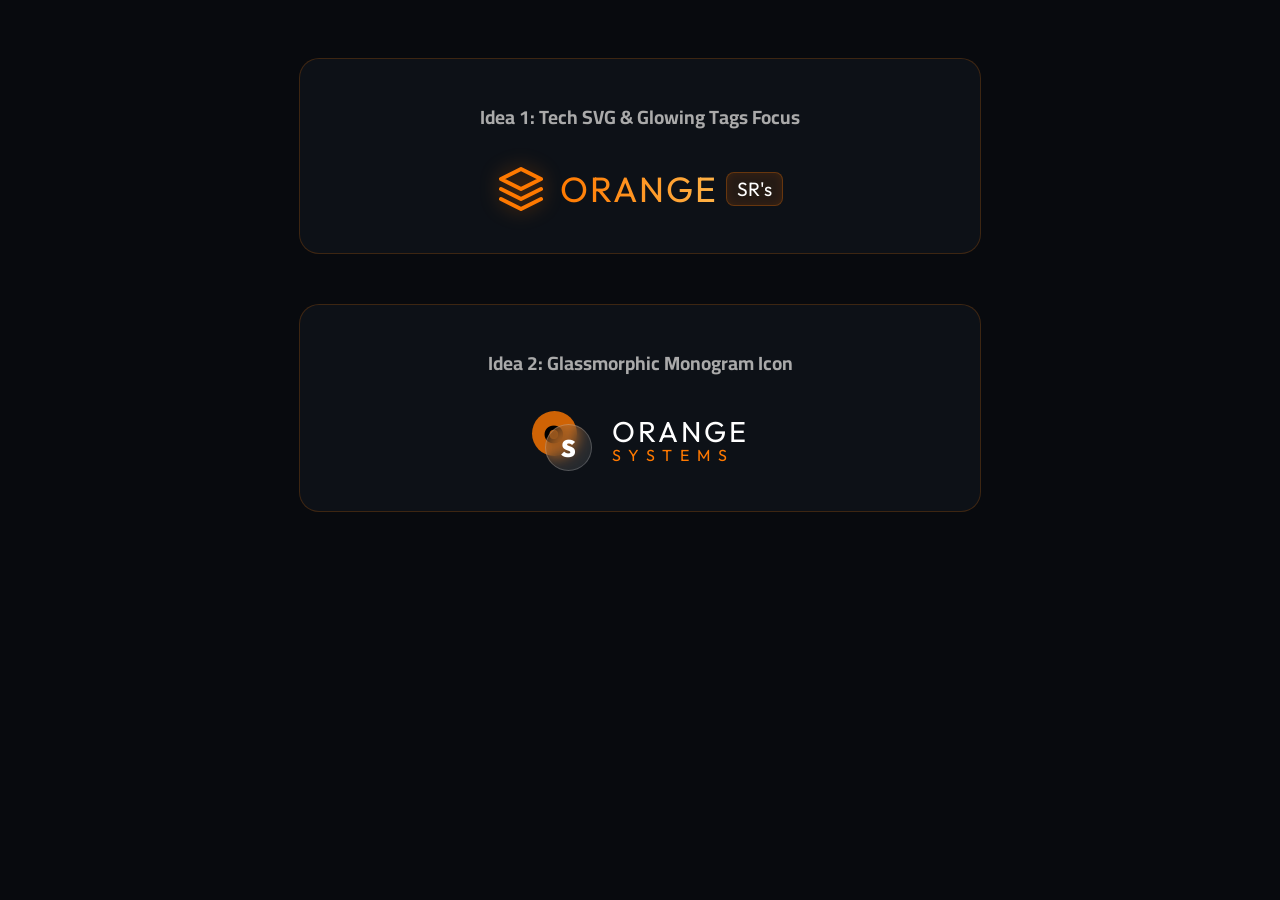
<file: tmp_logos.html>
<!DOCTYPE html>
<html lang="en">
<head>
    <meta charset="UTF-8">
    <meta name="viewport" content="width=device-width, initial-scale=1.0">
    <title>Logo Concept Previews</title>
    <style>
        @import url('https://fonts.googleapis.com/css2?family=Outfit:wght@800&family=Cairo:wght@800&display=swap');
        body {
            background: #080a0e;
            color: white;
            font-family: 'Outfit', sans-serif;
            display: flex;
            flex-direction: column;
            gap: 50px;
            padding: 50px;
            align-items: center;
        }
        .concept-container {
            border: 1px solid rgba(255,121,0,0.2);
            padding: 40px;
            border-radius: 20px;
            background: #0d1117;
            text-align: center;
            width: 100%;
            max-width: 600px;
        }
        h2 { font-family: 'Cairo', sans-serif; margin-top: 0; color: #aaa; font-size: 1.2rem; margin-bottom: 30px;}
        
        /* Idea 1: Tech SVG & Glowing Glow */
        .idea-1 {
            display: flex;
            align-items: center;
            justify-content: center;
            gap: 15px;
        }
        .tech-icon {
            color: #FF7900;
            filter: drop-shadow(0 0 10px rgba(255, 121, 0, 0.4));
            animation: pulse 2s infinite ease-in-out;
        }
        @keyframes pulse {
            0%, 100% { transform: scale(1); filter: drop-shadow(0 0 10px rgba(255, 121, 0, 0.4)); }
            50% { transform: scale(1.1); filter: drop-shadow(0 0 20px rgba(255, 121, 0, 0.8)); }
        }
        .text-group {
            display: flex;
            align-items: center;
            gap: 8px;
        }
        .orange-txt {
            font-size: 2.2rem;
            background: linear-gradient(90deg, #FF7900, #ffb347);
            -webkit-background-clip: text;
            background-clip: text;
            -webkit-text-fill-color: transparent;
            letter-spacing: 2px;
        }
        .sr-badge {
            background: rgba(255, 121, 0, 0.1);
            border: 1px solid rgba(255, 121, 0, 0.3);
            border-radius: 8px;
            padding: 4px 10px;
            font-size: 1.2rem;
            color: #fff;
            box-shadow: inset 0 0 10px rgba(255,121,0,0.1);
        }

        /* Idea 2: Glassmorphic Monogram */
        .idea-2 {
            display: flex;
            align-items: center;
            justify-content: center;
            gap: 20px;
        }
        .monogram {
            position: relative;
            width: 60px;
            height: 60px;
        }
        .circle-1, .circle-2 {
            position: absolute;
            width: 45px;
            height: 45px;
            border-radius: 50%;
            display: flex;
            align-items: center;
            justify-content: center;
            font-size: 1.5rem;
            font-weight: 900;
        }
        .circle-1 {
            background: rgba(255, 121, 0, 0.8);
            top: 0; left: 0;
            z-index: 1;
            color: #000;
        }
        .circle-2 {
            background: rgba(255, 255, 255, 0.1);
            backdrop-filter: blur(8px);
            -webkit-backdrop-filter: blur(8px);
            border: 1px solid rgba(255,255,255,0.2);
            bottom: 0; right: 0;
            z-index: 2;
            color: #fff;
        }
        .text-group-2 {
            display: flex;
            flex-direction: column;
            align-items: flex-start;
        }
        .o-txt { font-size: 1.8rem; color: white; letter-spacing: 3px; line-height: 1; }
        .s-txt { font-size: 1rem; color: #FF7900; letter-spacing: 8px; line-height: 1.2; }
    </style>
</head>
<body>

    <div class="concept-container">
        <h2>Idea 1: Tech SVG & Glowing Tags Focus</h2>
        <div class="idea-1">
            <svg class="tech-icon" width="48" height="48" viewBox="0 0 24 24" fill="none" stroke="currentColor" stroke-width="2" stroke-linecap="round" stroke-linejoin="round">
                <path d="M12 2L2 7l10 5 10-5-10-5z"></path>
                <path d="M2 17l10 5 10-5"></path>
                <path d="M2 12l10 5 10-5"></path>
            </svg>
            <div class="text-group">
                <span class="orange-txt">ORANGE</span>
                <span class="sr-badge">SR's</span>
            </div>
        </div>
    </div>

    <div class="concept-container">
        <h2>Idea 2: Glassmorphic Monogram Icon</h2>
        <div class="idea-2">
            <div class="monogram">
                <div class="circle-1">O</div>
                <div class="circle-2">S</div>
            </div>
            <div class="text-group-2">
                <span class="o-txt">ORANGE</span>
                <span class="s-txt">SYSTEMS</span>
            </div>
        </div>
    </div>

</body>
</html>
</file>
